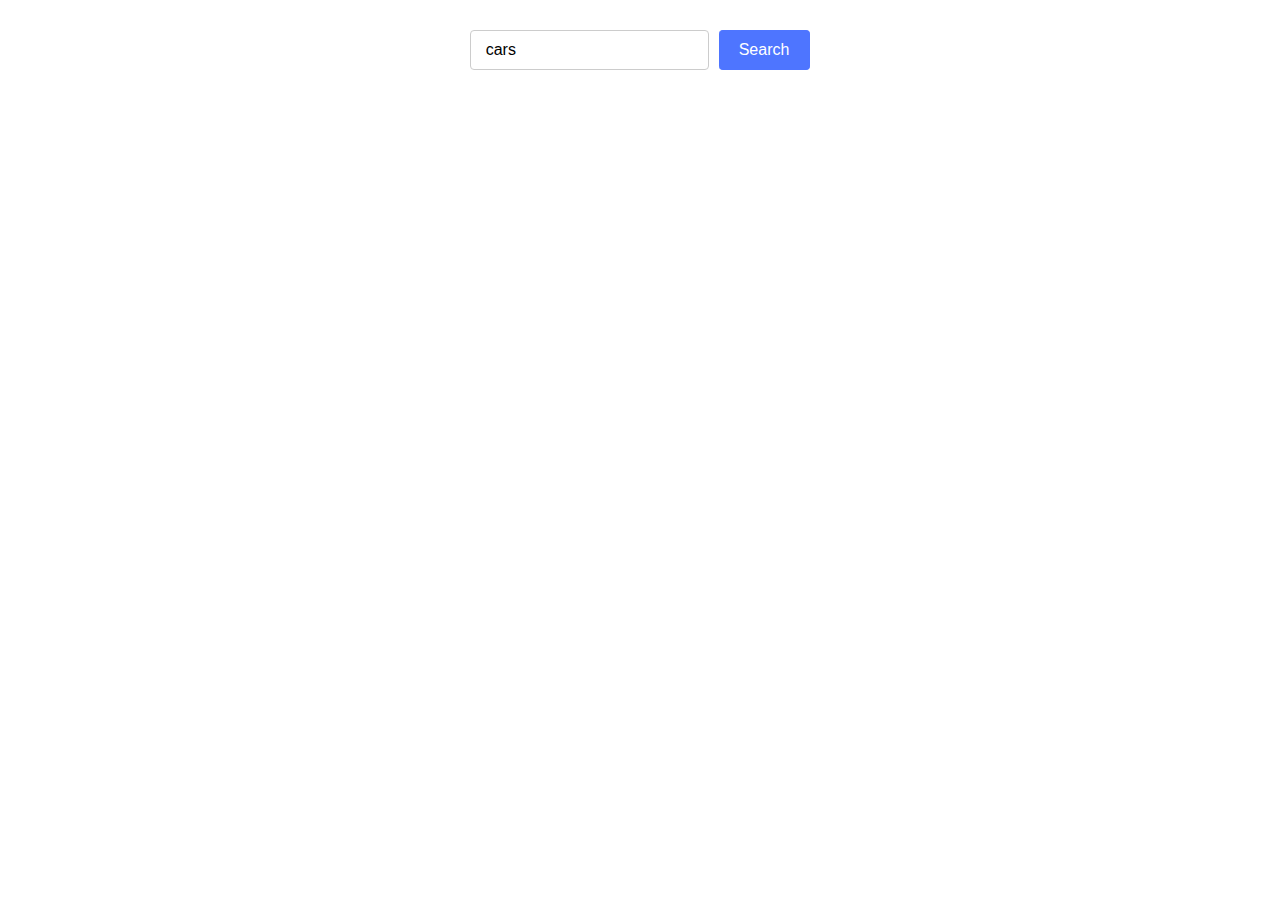
<file: src/index.html>
<!DOCTYPE html>
<html lang="en">

<head>
  <meta charset="UTF-8" />
  <link rel="icon" type="image/svg+xml" href="/favicon.svg" />
  <meta name="viewport" content="width=device-width, initial-scale=1.0" />
  <title>goit-js-hw-11</title>
  <link rel="stylesheet" href="./css/styles.css" />
  <link href="https://fonts.googleapis.com/css2?family=Montserrat:wght@400;500;700&display=swap" rel="stylesheet">
</head>

<body>

  <form class="form">
    <input class="search-form-input" id="searchInput" type="text" name="search-text" placeholder="Search images..."
      value="cars" required>

    <button class="search-form-button" id="secrhButton" type="button">Search</button>
  </form>

  <ul class="gallery"></ul>

  <span class="loader"></span>

  <script type="module" src="./main.js"></script>
</body>

</html>
</file>
<file: src/css/styles.css>
/**
  |============================
  | include css partials with
  | default @import url()
  |============================
*/
/* Common styles */
@import url('./reset.css');
@import url('./base.css');
@import url('./gallery.css');
@import url('./loader.css');
@import url('./form.css');
</file>
